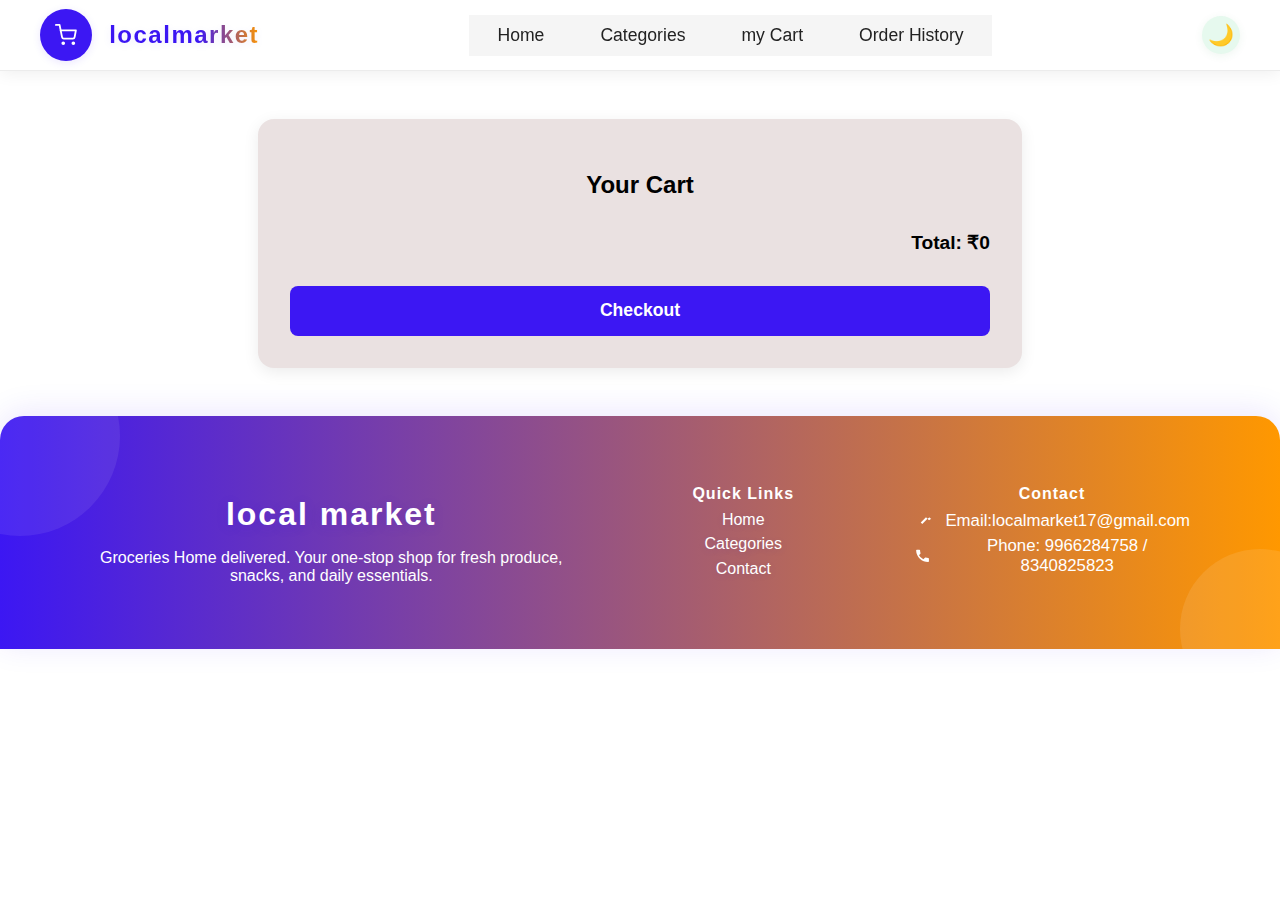
<file: add-to-cart.html>
<!DOCTYPE html>
<html lang="en">
<head>
  <meta charset="UTF-8" />
  <meta name="viewport" content="width=device-width, initial-scale=1.0"/>
  <title>Add to Cart - Local Market</title>
  <link rel="stylesheet" href="style.css"/>
</head>
<body>
  <nav>
    <div class="logo"><span class="logo-icon"> 
      <svg width="22" height="22" viewBox="0 0 24 24" fill="none" stroke="currentColor" stroke-width="2" stroke-linecap="round" stroke-linejoin="round"><circle cx="9" cy="21" r="1"/><circle cx="20" cy="21" r="1"/><path d="M1 1h4l2.68 13.39a2 2 0 0 0 2 1.61h9.72a2 2 0 0 0 2-1.61l1.38-7.39H6"/></svg>
    </span><span class="logo-text">localmarket</span></div>
    <ul id="navbarLinks">
      <li><a href="index.html">Home</a></li>
      <li><a href="categories.html">Categories</a></li>
      <li><a href="add-to-cart.html">my Cart</a></li>
      <li><a href="order-history.html">Order History</a></li>
    </ul>
    <button id="modeToggle">🌙</button>
    <button id="menuToggle" class="menu-toggle" aria-label="Open navigation">&#9776;</button>
  </nav>

  <section id="cart" style="max-width: 700px; margin: 3rem auto; background: var(--nav-bg); padding: 2rem; border-radius: 16px; box-shadow: 0 4px 16px rgba(0,0,0,0.08);">
    <h2 style="text-align:center; margin-bottom:2rem;">Your Cart</h2>
    <div class="cart-items" id="cart-items"></div>
    <div class="cart-total" id="cart-total" style="text-align:right; margin-top:2rem; font-size:1.2rem; font-weight:bold;"></div>
    <button id="checkout-btn" style="width:100%;margin-top:2rem;padding:0.9rem 0;background:#3c17f3;color:#fff;font-weight:bold;border:none;border-radius:8px;font-size:1.1rem;cursor:pointer;">Checkout</button>
  </section>

  <footer class="site-footer">
    <div class="footer-container">
      <div class="footer-about">
        <h3>local market</h3>
        <p>Groceries Home delivered. Your one-stop shop for fresh produce, snacks, and daily essentials.</p>
      </div>
      <div class="footer-links">
        <h4>Quick Links</h4>
        <ul>
          <li><a href="index.html">Home</a></li>
          <li><a href="categories.html">Categories</a></li>
          <li><a href="contact.html">Contact</a></li>
        </ul>
      </div>
      <div class="footer-contact">
        <h4>Contact</h4>
        <p>Email:localmarket17@gmail.com</p>
        <p>Phone: 9966284758 / 8340825823</p>
      </div>
    </div>
  </footer>
  <script src="script.js"></script>
  <script>
    // Render cart items from localStorage
    function renderCart() {
      const cart = JSON.parse(localStorage.getItem('cart') || '[]');
      const cartItemsDiv = document.getElementById('cart-items');
      const cartTotalDiv = document.getElementById('cart-total');
      cartItemsDiv.innerHTML = '';
      let total = 0;
      cart.forEach((item, idx) => {
        total += item.price * item.quantity;
        cartItemsDiv.innerHTML += `
          <div class="cart-item">
            <img src="${item.img}" alt="${item.name}" class="cart-item-img" />
            <div class="cart-item-info">
              <h4>${item.name}</h4>
              <div style="display:flex;align-items:center;gap:0.5rem;">
                <button class="qty-btn" data-idx="${idx}" data-action="sub">-</button>
                <span style="min-width:2.2em;display:inline-block;text-align:center;">${item.quantity}</span>
                <button class="qty-btn" data-idx="${idx}" data-action="add">+</button>
              </div>
              <p>Price: ₹${item.price * item.quantity}</p>
            </div>
            <button class="remove-btn" data-idx="${idx}">Remove</button>c
          </div>
        `;
      });
      cartTotalDiv.textContent = 'Total: ₹' + total;
      document.querySelectorAll('.remove-btn').forEach(btn => {
        btn.onclick = function() {
          cart.splice(btn.dataset.idx, 1);
          localStorage.setItem('cart', JSON.stringify(cart));
          renderCart();
        };
      });
      document.querySelectorAll('.qty-btn').forEach(btn => {
        btn.onclick = function() {
          const idx = parseInt(btn.dataset.idx);
          if (btn.dataset.action === 'add') {
            cart[idx].quantity += 1;
          } else if (btn.dataset.action === 'sub') {
            cart[idx].quantity -= 1;
            if (cart[idx].quantity <= 0) {
              cart.splice(idx, 1);
            }
          }
          localStorage.setItem('cart', JSON.stringify(cart));
          renderCart();
        };
      });
    }
    renderCart();
    
    // Checkout button functionality
    document.getElementById('checkout-btn').addEventListener('click', function() {
      const cart = JSON.parse(localStorage.getItem('cart') || '[]');
      if (cart.length === 0) {
        alert('Your cart is empty!');
        return;
      }
      let total = 0;
      cart.forEach(item => {
        total += item.price * item.quantity;
      });
      // Go to contact page with cart data
      const cartData = encodeURIComponent(JSON.stringify(cart));
      window.location.href = `contact.html?cart=${cartData}&amount=${total}`;
    });
  </script>
  <script>
    document.getElementById('menuToggle').addEventListener('click', function(event) {
      document.getElementById('navbarLinks').classList.toggle('active');
      event.stopPropagation(); // Prevent this click from bubbling up
    });

    // Close navbar when clicking outside
    document.addEventListener('click', function(event) {
      var navbarLinks = document.getElementById('navbarLinks');
      var menuToggle = document.getElementById('menuToggle');
      if (
        navbarLinks.classList.contains('active') &&
        !navbarLinks.contains(event.target) &&
        !menuToggle.contains(event.target)
      ) {
        navbarLinks.classList.remove('active');
      }
    });
  </script>
</body>
</html>
</file>
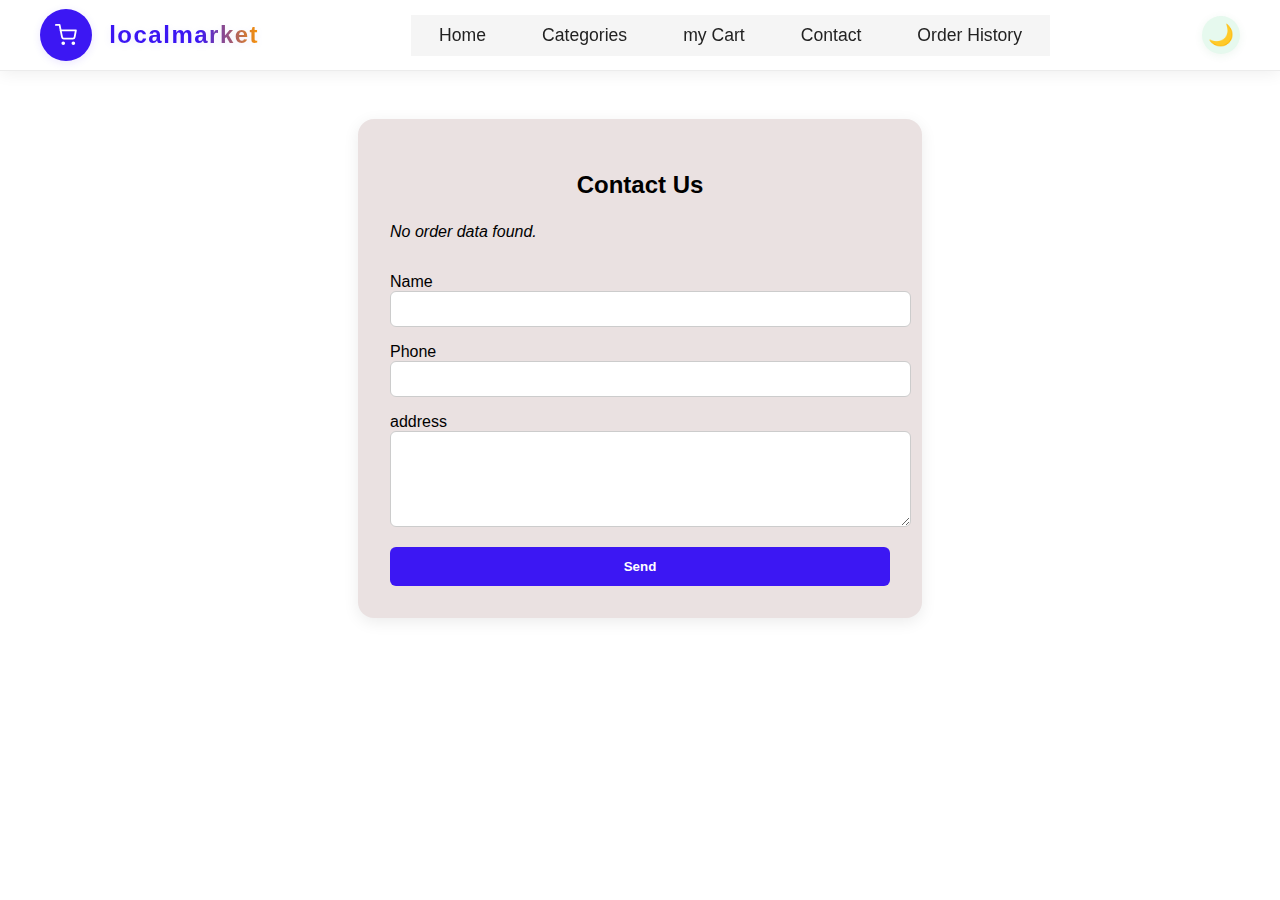
<file: contact.html>
<!DOCTYPE html>
<html lang="en">
<head>
  <meta charset="UTF-8" />
  <meta name="viewport" content="width=device-width, initial-scale=1.0"/>
  <title>Contact - Local Market</title>
  <link rel="stylesheet" href="style.css"/>
</head>
<body>
  <nav>
    <div class="logo">
      <span class="logo-icon">
        <svg width="22" height="22" viewBox="0 0 24 24" fill="none" stroke="currentColor" stroke-width="2" stroke-linecap="round" stroke-linejoin="round">
          <circle cx="9" cy="21" r="1"/>
          <circle cx="20" cy="21" r="1"/>
          <path d="M1 1h4l2.68 13.39a2 2 0 0 0 2 1.61h9.72a2 2 0 0 0 2-1.61l1.38-7.39H6"/>
        </svg>
      </span>
      <span class="logo-text">localmarket</span>
    </div>
    <ul id="navbarLinks">
      <li><a href="index.html">Home</a></li>
      <li><a href="categories.html">Categories</a></li>
      <li><a href="add-to-cart.html">my Cart</a></li>
      <li><a href="contact.html">Contact</a></li>
      <li><a href="order-history.html">Order History</a></li>
    </ul>
    <button id="modeToggle">🌙</button>
    <button id="menuToggle" class="menu-toggle" aria-label="Open navigation">&#9776;</button>
  </nav>

  <section id="contact" style="max-width: 500px; margin: 3rem auto; background: var(--nav-bg); padding: 2rem; border-radius: 16px; box-shadow: 0 4px 16px rgba(0,0,0,0.08);">
    <h2 style="text-align:center; margin-bottom:1.5rem;">Contact Us</h2>
    <div id="order-summary" style="margin-bottom:2rem;"></div>

    <form id="contactForm" action="https://formsubmit.co/battulahemanth1998@gmail.com" method="POST">
      <input type="hidden" name="_next" value="thankyou.html">
      <input type="hidden" name="_captcha" value="false">
      <input type="hidden" name="order_summary" id="order_summary_input">

      <label for="name">Name</label>
      <input type="text" id="name" name="name" required style="width:100%; padding:0.6rem; margin-bottom:1rem; border:1px solid #ccc; border-radius:6px;">

      <label for="phone">Phone</label>
      <input type="tel" id="phone" name="phone" required style="width:100%; padding:0.6rem; margin-bottom:1rem; border:1px solid #ccc; border-radius:6px;">
      
      <label for="address">address</label>
      <textarea id="address" name="address" rows="5" required style="width:100%; padding:0.6rem; margin-bottom:1rem; border:1px solid #ccc; border-radius:6px;"></textarea>

      <button type="submit" style="width:100%; padding:0.75rem; background-color:#3c17f3; color:white; font-weight:bold; border:none; border-radius:6px; cursor:pointer;">Send</button>
    </form>
  </section>

  <script>
    function getQueryParam(param) {
      const urlParams = new URLSearchParams(window.location.search);
      return urlParams.get(param);
    }

    const cartData = getQueryParam('cart');
    const amount = getQueryParam('amount');
    let summaryHtml = '';
    let orderSummaryText = '';

    if (cartData) {
      try {
        const cart = JSON.parse(decodeURIComponent(cartData));
        summaryHtml += '<h3>Your Order</h3><ul style="padding-left:1.2em;">';
        orderSummaryText += 'Order Details:\n';
        cart.forEach(item => {
          summaryHtml += `<li>${item.name} x ${item.quantity} - ₹${item.price * item.quantity}</li>`;
          orderSummaryText += `${item.name} x ${item.quantity} - ₹${item.price * item.quantity}\n`;
        });
        summaryHtml += `</ul><div style="font-weight:bold;">Total: ₹${amount}</div>`;
        orderSummaryText += `Total: ₹${amount}`;
      } catch (err) {
        summaryHtml = '<em>Error loading order.</em>';
      }
    } else {
      summaryHtml = '<em>No order data found.</em>';
    }

    document.getElementById('order-summary').innerHTML = summaryHtml;
    document.getElementById('order_summary_input').value = orderSummaryText;
  </script>
  <script>
    document.getElementById('menuToggle').addEventListener('click', function(event) {
      document.getElementById('navbarLinks').classList.toggle('active');
      event.stopPropagation(); // Prevent this click from bubbling up
    });

    // Close navbar when clicking outside
    document.addEventListener('click', function(event) {
      var navbarLinks = document.getElementById('navbarLinks');
      var menuToggle = document.getElementById('menuToggle');
      if (
        navbarLinks.classList.contains('active') &&
        !navbarLinks.contains(event.target) &&
        !menuToggle.contains(event.target)
      ) {
        navbarLinks.classList.remove('active');
      }
    });
  </script>
</body>
</html>
</file>
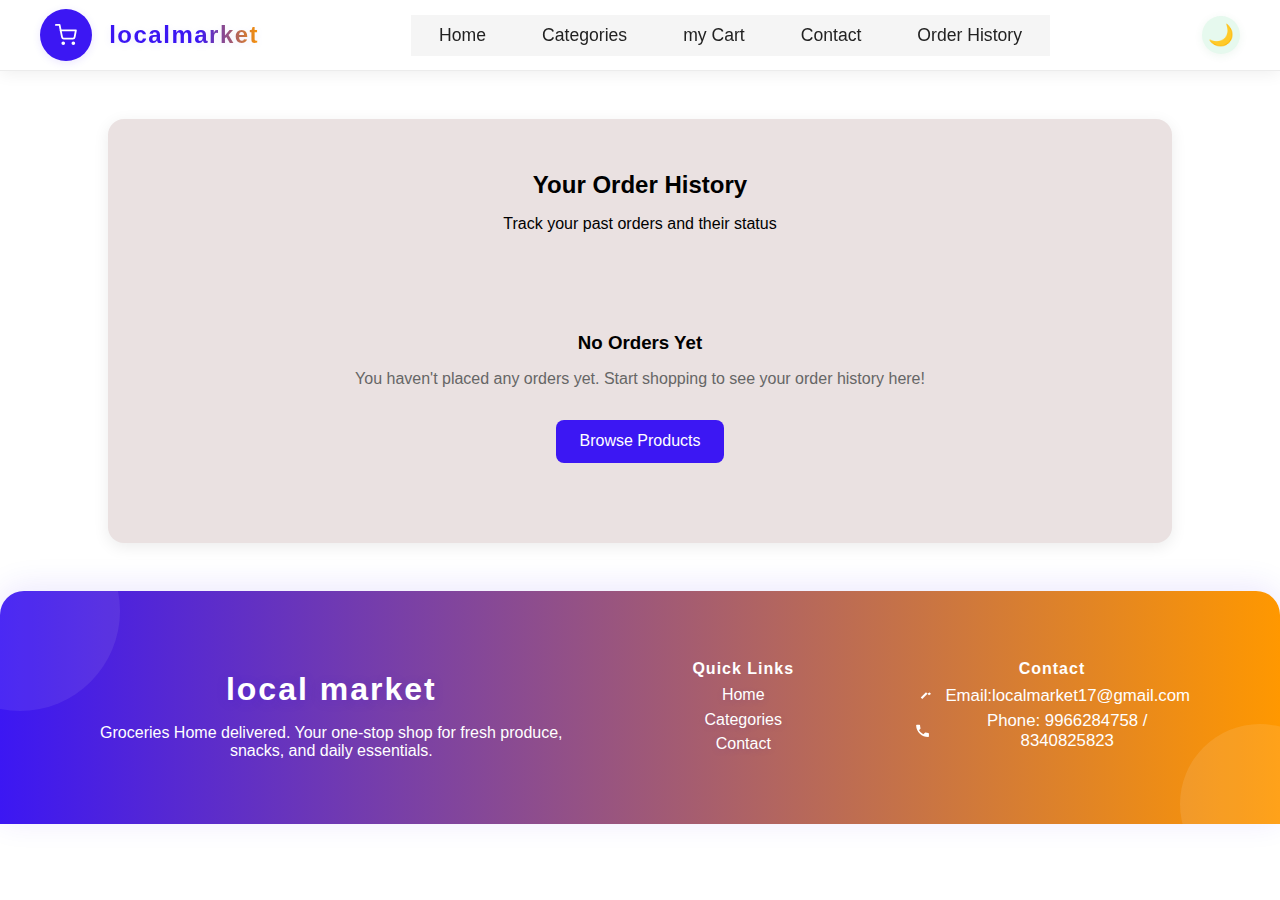
<file: order-history.html>
<!DOCTYPE html>
<html lang="en">
<head>
  <meta charset="UTF-8" />
  <meta name="viewport" content="width=device-width, initial-scale=1.0"/>
  <title>Order History - Local Market</title>
  <link rel="stylesheet" href="style.css"/>
  <style>
    .history-container {
      max-width: 1000px;
      margin: 3rem auto;
      padding: 2rem;
      background: var(--nav-bg);
      border-radius: 16px;
      box-shadow: 0 4px 16px rgba(0,0,0,0.08);
    }
    
    .history-header {
      text-align: center;
      margin-bottom: 2rem;
    }
    
    .history-header h2 {
      color: var(--text-color);
      margin-bottom: 0.5rem;
    }
    
    .order-card {
      background: var(--bg-color);
      border-radius: 12px;
      padding: 1.5rem;
      margin-bottom: 1.5rem;
      border: 1px solid #e0e0e0;
      transition: transform 0.2s, box-shadow 0.2s;
    }
    
    .order-card:hover {
      transform: translateY(-2px);
      box-shadow: 0 8px 25px rgba(0,0,0,0.1);
    }
    
    .order-header {
      display: flex;
      justify-content: space-between;
      align-items: center;
      margin-bottom: 1rem;
      padding-bottom: 1rem;
      border-bottom: 1px solid #e0e0e0;
    }
    
    .order-id {
      font-weight: bold;
      color: #3c17f3;
      font-size: 1.1rem;
    }
    
    .order-date {
      color: #666;
      font-size: 0.9rem;
    }
    
    .order-status {
      padding: 0.3rem 0.8rem;
      border-radius: 20px;
      font-size: 0.8rem;
      font-weight: bold;
      text-transform: uppercase;
    }
    
    .status-confirmed {
      background: #d4edda;
      color: #155724;
    }
    
    .status-delivered {
      background: #d1ecf1;
      color: #0c5460;
    }
    
    .status-cancelled {
      background: #f8d7da;
      color: #721c24;
    }
    
    .order-items {
      margin-bottom: 1rem;
    }
    
    .order-item {
      display: flex;
      justify-content: space-between;
      padding: 0.5rem 0;
      border-bottom: 1px solid #f0f0f0;
    }
    
    .order-item:last-child {
      border-bottom: none;
    }
    
    .order-total {
      display: flex;
      justify-content: space-between;
      font-weight: bold;
      font-size: 1.1rem;
      color: #3c17f3;
      padding-top: 1rem;
      border-top: 2px solid #e0e0e0;
    }
    
    .order-details {
      margin-top: 1rem;
      padding: 1rem;
      background: #f8f9fa;
      border-radius: 8px;
    }
    
    .detail-row {
      display: flex;
      justify-content: space-between;
      margin-bottom: 0.5rem;
    }
    
    .detail-row:last-child {
      margin-bottom: 0;
    }
    
    .empty-state {
      text-align: center;
      padding: 3rem;
      color: var(--text-color);
    }
    
    .empty-state h3 {
      margin-bottom: 1rem;
    }
    
    .empty-state p {
      margin-bottom: 2rem;
      color: #666;
    }
    
    .browse-btn {
      display: inline-block;
      padding: 0.8rem 1.5rem;
      background: #3c17f3;
      color: #fff;
      text-decoration: none;
      border-radius: 8px;
      transition: background 0.2s;
    }
    
    .browse-btn:hover {
      background: #2a0fd8;
    }
    
    @media (max-width: 768px) {
      .order-header {
        flex-direction: column;
        align-items: flex-start;
        gap: 0.5rem;
      }
      
      .detail-row {
        flex-direction: column;
        gap: 0.2rem;
      }
    }
  </style>
</head>
<body>
  <nav>
    <div class="logo"><span class="logo-icon"> 
      <svg width="22" height="22" viewBox="0 0 24 24" fill="none" stroke="currentColor" stroke-width="2" stroke-linecap="round" stroke-linejoin="round"><circle cx="9" cy="21" r="1"/><circle cx="20" cy="21" r="1"/><path d="M1 1h4l2.68 13.39a2 2 0 0 0 2 1.61h9.72a2 2 0 0 0 2-1.61l1.38-7.39H6"/></svg>
    </span><span class="logo-text">localmarket</span></div>
    <ul id="navbarLinks">
      <li><a href="index.html">Home</a></li>
      <li><a href="categories.html">Categories</a></li>
      <li><a href="add-to-cart.html">my Cart</a></li>
      <li><a href="contact.html">Contact</a></li>
      <li><a href="order-history.html">Order History</a></li>
    </ul>
    <button id="modeToggle">🌙</button>
    <button id="menuToggle" class="menu-toggle" aria-label="Open navigation">&#9776;</button>
  </nav>

  <div class="history-container">
    <div class="history-header">
      <h2>Your Order History</h2>
      <p>Track your past orders and their status</p>
    </div>
    
    <div id="orders-container">
      <!-- Orders will be loaded here -->
    </div>
  </div>

  <footer class="site-footer">
    <div class="footer-container">
      <div class="footer-about">
        <h3>local market</h3>
        <p>Groceries Home delivered. Your one-stop shop for fresh produce, snacks, and daily essentials.</p>
      </div>
      <div class="footer-links">
        <h4>Quick Links</h4>
        <ul>
          <li><a href="index.html">Home</a></li>
          <li><a href="categories.html">Categories</a></li>
          <li><a href="contact.html">Contact</a></li>
        </ul>
      </div>
      <div class="footer-contact">
        <h4>Contact</h4>
        <p>Email:localmarket17@gmail.com</p>
        <p>Phone: 9966284758 / 8340825823</p>
      </div>
    </div>
  </footer>

  <script src="script.js"></script>
  <script>
    // Load and display order history
    function loadOrderHistory() {
      const orders = JSON.parse(localStorage.getItem('orderHistory') || '[]');
      const container = document.getElementById('orders-container');
      
      if (orders.length === 0) {
        container.innerHTML = `
          <div class="empty-state">
            <h3>No Orders Yet</h3>
            <p>You haven't placed any orders yet. Start shopping to see your order history here!</p>
            <a href="categories.html" class="browse-btn">Browse Products</a>
          </div>
        `;
        return;
      }
      
      // Sort orders by date (newest first)
      orders.sort((a, b) => new Date(b.paymentDate) - new Date(a.paymentDate));
      
      container.innerHTML = orders.map(order => {
        const orderDate = new Date(order.paymentDate);
        const formattedDate = orderDate.toLocaleDateString('en-IN', {
          year: 'numeric',
          month: 'long',
          day: 'numeric',
          hour: '2-digit',
          minute: '2-digit'
        });
        
        let subtotal = 0;
        order.items.forEach(item => {
          subtotal += item.price * item.quantity;
        });
        
        const deliveryFee = 40;
        const tax = subtotal * 0.05;
        const total = subtotal + deliveryFee + tax;
        
        // Determine order status (simplified logic)
        const daysSinceOrder = Math.floor((new Date() - orderDate) / (1000 * 60 * 60 * 24));
        let status = 'confirmed';
        let statusText = 'Confirmed';
        
        if (daysSinceOrder > 7) {
          status = 'delivered';
          statusText = 'Delivered';
        } else if (daysSinceOrder > 2) {
          status = 'confirmed';
          statusText = 'Out for Delivery';
        }
        
        return `
          <div class="order-card">
            <div class="order-header">
              <div>
                <div class="order-id">${order.orderId}</div>
                <div class="order-date">${formattedDate}</div>
              </div>
              <div class="order-status status-${status}">${statusText}</div>
            </div>
            
            <div class="order-items">
              ${order.items.map(item => `
                <div class="order-item">
                  <span>${item.name} (${item.quantity}x)</span>
                  <span>₹${item.price * item.quantity}</span>
                </div>
              `).join('')}
            </div>
            
            <div class="order-total">
              <span>Total Amount:</span>
              <span>₹${total.toFixed(2)}</span>
            </div>
            
            <div class="order-details">
              <div class="detail-row">
                <span><strong>Payment Method:</strong></span>
                <span>${order.paymentMethod.toUpperCase()}</span>
              </div>
              <div class="detail-row">
                <span><strong>Delivery Address:</strong></span>
                <span>${order.customerInfo.address}</span>
              </div>
              <div class="detail-row">
                <span><strong>Contact:</strong></span>
                <span>${order.customerInfo.name} - ${order.customerInfo.phone}</span>
              </div>
            </div>
          </div>
        `;
      }).join('');
    }
    
    // Load order history when page loads
    loadOrderHistory();
    
    // Add some sample orders if no orders exist (for demonstration)
    function addSampleOrders() {
      const existingOrders = JSON.parse(localStorage.getItem('orderHistory') || '[]');
      
      if (existingOrders.length === 0) {
        const sampleOrders = [
          {
            orderId: 'ORD' + (Date.now() - 86400000 * 10), // 10 days ago
            items: [
              { name: 'Notebook', price: 50, quantity: 2, img: 'images/white_note_book.jpeg' },
              { name: 'Pen', price: 20, quantity: 3, img: 'images/pen.jpg' }
            ],
            customerInfo: {
              name: 'John Doe',
              phone: '9876543210',
              address: '123 Main Street, City, State - 123456'
            },
            paymentMethod: 'card',
            status: 'delivered',
            paymentDate: new Date(Date.now() - 86400000 * 10).toISOString()
          },
          {
            orderId: 'ORD' + (Date.now() - 86400000 * 3), // 3 days ago
            items: [
              { name: 'Geometry Box', price: 80, quantity: 1, img: 'images/Geometry boxes.webp' },
              { name: 'Eraser', price: 15, quantity: 2, img: 'images/eraser.jpg' }
            ],
            customerInfo: {
              name: 'John Doe',
              phone: '9876543210',
              address: '123 Main Street, City, State - 123456'
            },
            paymentMethod: 'upi',
            status: 'confirmed',
            paymentDate: new Date(Date.now() - 86400000 * 3).toISOString()
          }
        ];
        
        localStorage.setItem('orderHistory', JSON.stringify(sampleOrders));
        loadOrderHistory();
      }
    }
    
    // Uncomment the line below to add sample orders for demonstration
    // addSampleOrders();

    document.getElementById('menuToggle').addEventListener('click', function(event) {
      document.getElementById('navbarLinks').classList.toggle('active');
      event.stopPropagation();
    });
    document.addEventListener('click', function(event) {
      var navbarLinks = document.getElementById('navbarLinks');
      var menuToggle = document.getElementById('menuToggle');
      if (
        navbarLinks.classList.contains('active') &&
        !navbarLinks.contains(event.target) &&
        !menuToggle.contains(event.target)
      ) {
        navbarLinks.classList.remove('active');
      }
    });
  </script>
</body>
</html>
</file>
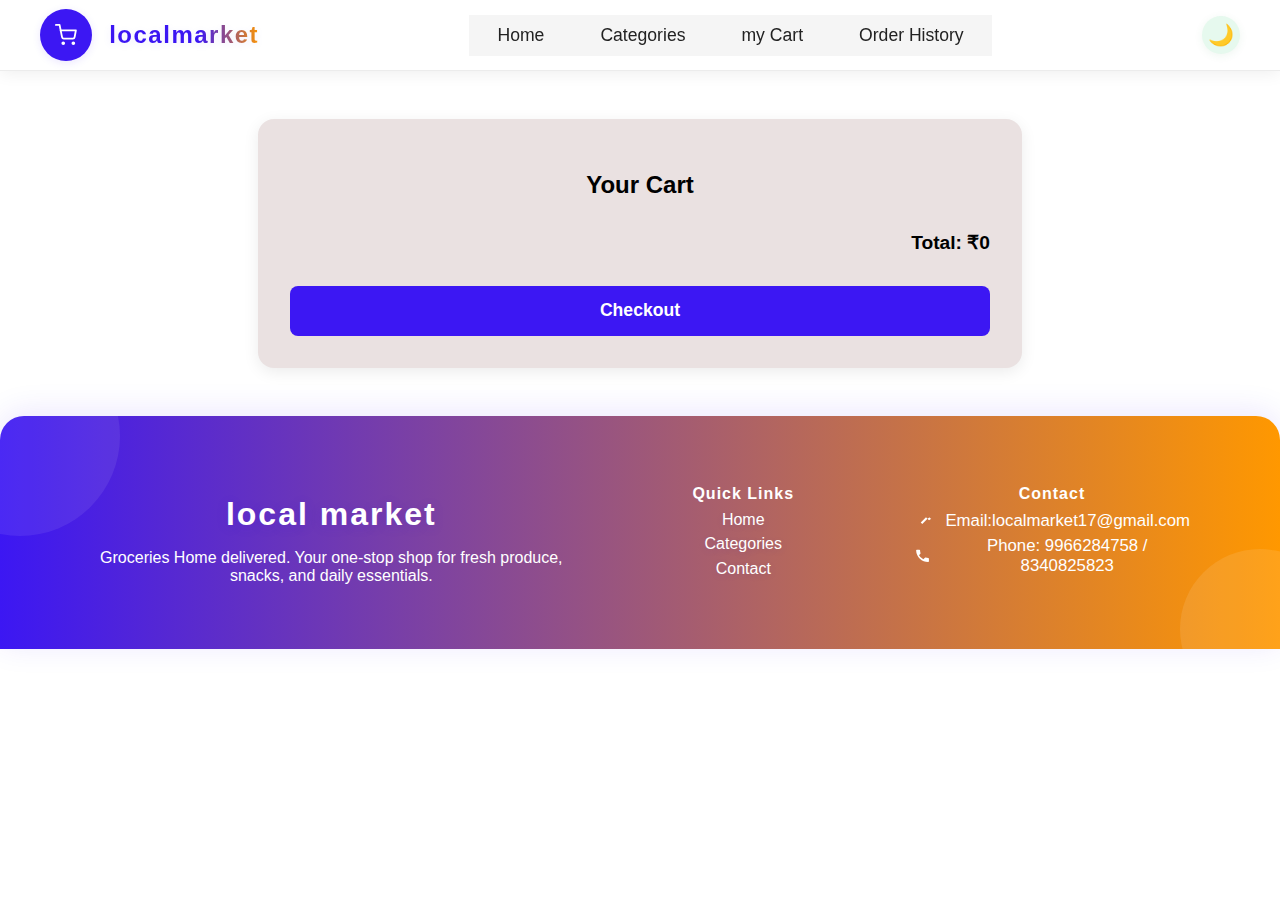
<file: payment.html>
<!DOCTYPE html>
<html lang="en">
<head>
  <meta charset="UTF-8" />
  <meta name="viewport" content="width=device-width, initial-scale=1.0"/>
  <title>Payment - Local Market</title>
  <link rel="stylesheet" href="style.css"/>
  <style>
    .payment-container {
      max-width: 900px;
      margin: 3rem auto;
      padding: 2rem;
      background: var(--nav-bg);
      border-radius: 16px;
      box-shadow: 0 4px 16px rgba(0,0,0,0.08);
    }
    
    .payment-header {
      text-align: center;
      margin-bottom: 2rem;
    }
    
    .payment-header h2 {
      color: var(--text-color);
      margin-bottom: 0.5rem;
    }
    
    .payment-content {
      display: grid;
      grid-template-columns: 1fr 1fr;
      gap: 2rem;
    }
    
    .order-summary {
      background: var(--bg-color);
      padding: 1.5rem;
      border-radius: 12px;
      border: 1px solid #e0e0e0;
      height: fit-content;
    }
    
    .order-summary h3 {
      color: var(--text-color);
      margin-bottom: 1rem;
      border-bottom: 2px solid #3c17f3;
      padding-bottom: 0.5rem;
    }
    
    .order-item {
      display: flex;
      justify-content: space-between;
      margin-bottom: 0.5rem;
      padding: 0.5rem 0;
      border-bottom: 1px solid #f0f0f0;
    }
    
    .order-item:last-child {
      border-bottom: none;
    }
    
    .payment-methods {
      background: var(--bg-color);
      padding: 1.5rem;
      border-radius: 12px;
      border: 1px solid #e0e0e0;
    }
    
    .payment-methods h3 {
      color: var(--text-color);
      margin-bottom: 1rem;
      border-bottom: 2px solid #3c17f3;
      padding-bottom: 0.5rem;
    }
    
    .payment-option {
      border: 2px solid #e0e0e0;
      border-radius: 8px;
      padding: 1rem;
      margin-bottom: 1rem;
      cursor: pointer;
      transition: all 0.2s;
    }
    
    .payment-option:hover {
      border-color: #3c17f3;
      background: #f8f9ff;
    }
    
    .payment-option.selected {
      border-color: #3c17f3;
      background: #f0f4ff;
    }
    
    .payment-option input[type="radio"] {
      margin-right: 0.5rem;
    }
    
    .payment-form {
      margin-top: 1rem;
      display: none;
    }
    
    .payment-form.active {
      display: block;
    }
    
    .form-group {
      margin-bottom: 1rem;
    }
    
    .form-group label {
      display: block;
      margin-bottom: 0.5rem;
      color: var(--text-color);
      font-weight: 500;
    }
    
    .form-group input {
      width: 100%;
      padding: 0.8rem;
      border: 1px solid #ddd;
      border-radius: 8px;
      font-family: inherit;
      box-sizing: border-box;
    }
    
    .form-row {
      display: grid;
      grid-template-columns: 1fr 1fr;
      gap: 1rem;
    }
    
    .pay-button {
      width: 100%;
      padding: 1rem;
      background: #28a745;
      color: white;
      border: none;
      border-radius: 8px;
      font-size: 1.1rem;
      font-weight: bold;
      cursor: pointer;
      transition: background 0.2s;
      margin-top: 1rem;
    }
    
    .pay-button:hover {
      background: #218838;
    }
    
    .pay-button:disabled {
      background: #6c757d;
      cursor: not-allowed;
    }
    
    .total-section {
      border-top: 2px solid #e0e0e0;
      padding-top: 1rem;
      margin-top: 1rem;
    }
    
    .total-row {
      display: flex;
      justify-content: space-between;
      margin-bottom: 0.5rem;
    }
    
    .total-row.final {
      font-weight: bold;
      font-size: 1.2rem;
      color: #3c17f3;
    }
    
    .success-modal {
      display: none;
      position: fixed;
      top: 0;
      left: 0;
      width: 100%;
      height: 100%;
      background: rgba(0,0,0,0.5);
      z-index: 1000;
      justify-content: center;
      align-items: center;
    }
    
    .success-content {
      background: var(--bg-color);
      padding: 2rem;
      border-radius: 16px;
      text-align: center;
      max-width: 400px;
      width: 90%;
    }
    
    .success-icon {
      font-size: 4rem;
      color: #28a745;
      margin-bottom: 1rem;
    }
    
    @media (max-width: 768px) {
      .payment-content {
        grid-template-columns: 1fr;
      }
      
      .form-row {
        grid-template-columns: 1fr;
      }
    }
  </style>
</head>
<body>
  <nav>
    <div class="logo"><span class="logo-icon"> 
      <svg width="22" height="22" viewBox="0 0 24 24" fill="none" stroke="currentColor" stroke-width="2" stroke-linecap="round" stroke-linejoin="round"><circle cx="9" cy="21" r="1"/><circle cx="20" cy="21" r="1"/><path d="M1 1h4l2.68 13.39a2 2 0 0 0 2 1.61h9.72a2 2 0 0 0 2-1.61l1.38-7.39H6"/></svg>
    </span><span class="logo-text">localmarket</span></div>
    <ul style="display: flex; gap: 20px; list-style: none; padding: 10px; background: #f5f5f5;">
      <li><a href="index.html">Home</a></li>
      <li><a href="categories.html">Categories</a></li>
      <li><a href="add-to-cart.html">Cart</a></li>
      <li><a href="order-history.html">Order History</a></li>
    </ul>
    <button id="modeToggle">🌙</button>
  </nav>

  <div class="payment-container">
    <div class="payment-header">
      <h2>Complete Your Payment</h2>
      <p>Secure payment gateway for your order</p>
    </div>
    
    <div class="payment-content">
      <!-- Order Summary -->
      <div class="order-summary">
        <h3>Order Summary</h3>
        <div id="order-items"></div>
        <div class="total-section">
          <div class="total-row">
            <span>Subtotal:</span>
            <span id="subtotal">₹0</span>
          </div>
          <div class="total-row">
            <span>Delivery Fee:</span>
            <span id="delivery-fee">₹40</span>
          </div>
          <div class="total-row">
            <span>Tax (5%):</span>
            <span id="tax">₹0</span>
          </div>
          <div class="total-row final">
            <span>Total:</span>
            <span id="total">₹0</span>
          </div>
        </div>
        
        <div style="margin-top: 1rem; padding: 1rem; background: #f8f9fa; border-radius: 8px;">
          <h4 style="margin-bottom: 0.5rem; color: var(--text-color);">Delivery Details</h4>
          <div id="delivery-details"></div>
        </div>
      </div>
      
      <!-- Payment Methods -->
      <div class="payment-methods">
        <h3>Payment Method</h3>
        
        <div class="payment-option" data-method="card">
          <input type="radio" name="payment" id="card" value="card">
          <label for="card">Credit/Debit Card</label>
        </div>
        
        <div class="payment-option" data-method="upi">
          <input type="radio" name="payment" id="upi" value="upi">
          <label for="upi">UPI Payment</label>
        </div>
        
        <div class="payment-option" data-method="cod">
          <input type="radio" name="payment" id="cod" value="cod">
          <label for="cod">Cash on Delivery</label>
        </div>
        
        <!-- Card Payment Form -->
        <div class="payment-form" id="card-form">
          <div class="form-group">
            <label for="card-number">Card Number</label>
            <input type="text" id="card-number" placeholder="1234 5678 9012 3456" maxlength="19">
          </div>
          <div class="form-row">
            <div class="form-group">
              <label for="expiry">Expiry Date</label>
              <input type="text" id="expiry" placeholder="MM/YY" maxlength="5">
            </div>
            <div class="form-group">
              <label for="cvv">CVV</label>
              <input type="text" id="cvv" placeholder="123" maxlength="3">
            </div>
          </div>
          <div class="form-group">
            <label for="card-name">Cardholder Name</label>
            <input type="text" id="card-name" placeholder="John Doe">
          </div>
        </div>
        
        <!-- UPI Payment Form -->
        <div class="payment-form" id="upi-form">
          <div class="form-group">
            <label for="upi-id">UPI ID</label>
            <input type="text" id="upi-id" placeholder="example@upi">
          </div>
          <div class="form-group">
            <label for="upi-name">Full Name</label>
            <input type="text" id="upi-name" placeholder="Your full name">
          </div>
        </div>
        
        <!-- COD doesn't need form -->
        <div class="payment-form" id="cod-form">
          <p style="color: #666; font-style: italic;">Pay with cash when your order is delivered.</p>
        </div>
        
        <button class="pay-button" id="pay-button" disabled>Pay Now</button>
      </div>
    </div>
  </div>

  <!-- Success Modal -->
  <div class="success-modal" id="success-modal">
    <div class="success-content">
      <div class="success-icon">✅</div>
      <h3>Payment Successful!</h3>
      <p>Your order has been placed successfully. You will receive an order confirmation shortly.</p>
      <div style="margin: 1rem 0; padding: 1rem; background: #f8f9fa; border-radius: 8px;">
        <strong>Order ID:</strong> <span id="order-id"></span>
      </div>
      <button onclick="window.location.href='index.html'" style="padding: 0.8rem 1.5rem; background: #3c17f3; color: white; border: none; border-radius: 8px; cursor: pointer;">Continue Shopping</button>
    </div>
  </div>

  <footer class="site-footer">
    <div class="footer-container">
      <div class="footer-about">
        <h3>local market</h3>
        <p>Groceries Home delivered. Your one-stop shop for fresh produce, snacks, and daily essentials.</p>
      </div>
      <div class="footer-links">
        <h4>Quick Links</h4>
        <ul>
          <li><a href="index.html">Home</a></li>
          <li><a href="categories.html">Categories</a></li>
          <li><a href="contact.html">Contact</a></li>
        </ul>
      </div>
      <div class="footer-contact">
        <h4>Contact</h4>
        <p>Email:localmarket17@gmail.com</p>
        <p>Phone: 9966284758 / 8340825823</p>
      </div>
    </div>
  </footer>

  <script src="script.js"></script>
  <script>
    // Load order data
    const orderData = JSON.parse(localStorage.getItem('currentOrder') || '{}');
    
    if (!orderData.items || orderData.items.length === 0) {
      alert('No order found. Please add items to cart first.');
      window.location.href = 'add-to-cart.html';
    }
    
    // Render order summary
    function renderOrderSummary() {
      const orderItemsDiv = document.getElementById('order-items');
      const deliveryDetailsDiv = document.getElementById('delivery-details');
      
      let subtotal = 0;
      orderData.items.forEach(item => {
        subtotal += item.price * item.quantity;
        orderItemsDiv.innerHTML += `
          <div class="order-item">
            <span>${item.name} (${item.quantity}x)</span>
            <span>₹${item.price * item.quantity}</span>
          </div>
        `;
      });
      
      const deliveryFee = 40;
      const tax = subtotal * 0.05;
      const total = subtotal + deliveryFee + tax;
      
      document.getElementById('subtotal').textContent = `₹${subtotal}`;
      document.getElementById('tax').textContent = `₹${tax.toFixed(2)}`;
      document.getElementById('total').textContent = `₹${total.toFixed(2)}`;
      
      // Render delivery details
      if (orderData.customerInfo) {
        deliveryDetailsDiv.innerHTML = `
          <p><strong>Name:</strong> ${orderData.customerInfo.name}</p>
          <p><strong>Phone:</strong> ${orderData.customerInfo.phone}</p>
          <p><strong>Address:</strong> ${orderData.customerInfo.address}</p>
        `;
      }
    }
    
    renderOrderSummary();
    
    // Payment method selection
    document.querySelectorAll('.payment-option').forEach(option => {
      option.addEventListener('click', function() {
        // Remove selected class from all options
        document.querySelectorAll('.payment-option').forEach(opt => {
          opt.classList.remove('selected');
        });
        
        // Add selected class to clicked option
        this.classList.add('selected');
        
        // Check the radio button
        const radio = this.querySelector('input[type="radio"]');
        radio.checked = true;
        
        // Show/hide payment forms
        const method = this.dataset.method;
        document.querySelectorAll('.payment-form').forEach(form => {
          form.classList.remove('active');
        });
        
        if (method !== 'cod') {
          document.getElementById(`${method}-form`).classList.add('active');
        }
        
        // Enable pay button
        document.getElementById('pay-button').disabled = false;
      });
    });
    
    // Card number formatting
    document.getElementById('card-number').addEventListener('input', function(e) {
      let value = e.target.value.replace(/\s/g, '');
      value = value.replace(/\D/g, '');
      value = value.replace(/(\d{4})/g, '$1 ').trim();
      e.target.value = value;
    });
    
    // Expiry date formatting
    document.getElementById('expiry').addEventListener('input', function(e) {
      let value = e.target.value.replace(/\D/g, '');
      if (value.length >= 2) {
        value = value.substring(0, 2) + '/' + value.substring(2, 4);
      }
      e.target.value = value;
    });
    
    // CVV formatting
    document.getElementById('cvv').addEventListener('input', function(e) {
      e.target.value = e.target.value.replace(/\D/g, '');
    });
    
    // Pay button functionality
    document.getElementById('pay-button').addEventListener('click', function() {
      const selectedMethod = document.querySelector('input[name="payment"]:checked');
      
      if (!selectedMethod) {
        alert('Please select a payment method');
        return;
      }
      
      const method = selectedMethod.value;
      
      // Validate form based on payment method
      if (method === 'card') {
        const cardNumber = document.getElementById('card-number').value.replace(/\s/g, '');
        const expiry = document.getElementById('expiry').value;
        const cvv = document.getElementById('cvv').value;
        const cardName = document.getElementById('card-name').value;
        
        if (!cardNumber || !expiry || !cvv || !cardName) {
          alert('Please fill in all card details');
          return;
        }
        
        if (cardNumber.length !== 16) {
          alert('Please enter a valid 16-digit card number');
          return;
        }
        
        if (cvv.length !== 3) {
          alert('Please enter a valid 3-digit CVV');
          return;
        }
      } else if (method === 'upi') {
        const upiId = document.getElementById('upi-id').value;
        const upiName = document.getElementById('upi-name').value;
        
        if (!upiId || !upiName) {
          alert('Please fill in all UPI details');
          return;
        }
        
        if (!upiId.includes('@')) {
          alert('Please enter a valid UPI ID');
          return;
        }
      }
      
      // Simulate payment processing
      this.textContent = 'Processing...';
      this.disabled = true;
      
      setTimeout(() => {
        // Generate order ID
        const orderId = 'ORD' + Date.now();
        
        // Store order in localStorage
        const completedOrder = {
          ...orderData,
          orderId: orderId,
          paymentMethod: method,
          status: 'confirmed',
          paymentDate: new Date().toISOString()
        };
        
        // Get existing orders or create new array
        const existingOrders = JSON.parse(localStorage.getItem('orderHistory') || '[]');
        existingOrders.push(completedOrder);
        localStorage.setItem('orderHistory', JSON.stringify(existingOrders));
        
        // Clear cart
        localStorage.removeItem('cart');
        localStorage.removeItem('currentOrder');
        
        // Show success modal
        document.getElementById('order-id').textContent = orderId;
        document.getElementById('success-modal').style.display = 'flex';
      }, 2000);
    });
    
    // Close success modal when clicking outside
    document.getElementById('success-modal').addEventListener('click', function(e) {
      if (e.target === this) {
        this.style.display = 'none';
      }
    });
  </script>
</body>
</html>
</file>
<file: style.css>
:root {
    --bg-color: #fff;
    --text-color: #000;
    --nav-bg: #eae1e1;
  }
  
  .dark {
    --bg-color: #121212;
    --text-color: #f1f1f1;
    --nav-bg: #1f1f1f;
  }
  
  body {
    margin: 0;
    font-family: sans-serif;
    background-color: var(--bg-color);
    color: var(--text-color);
  }
  
  #loader {
    position: fixed;
    width: 100%;
    height: 100%;
    background: var(--bg-color);
    display: flex;
    justify-content: center;
    align-items: center;
    z-index: 99;
  }
  
  nav {
    position: sticky;
    top: 0;
    z-index: 100;
    display: flex;
    align-items: center;
    justify-content: space-between;
    padding: 0 40px;
    height: 70px;
    background: rgba(255, 255, 255, 0.7);
    backdrop-filter: blur(10px);
    box-shadow: 0 2px 16px rgba(0,0,0,0.07);
    border-bottom: 1px solid #ececec;
  }
  
  .logo {
    display: flex;
    align-items: center;
    font-size: 1.7rem;
    font-weight: bold;
    color: #5e55e1;
    letter-spacing: 1px;
    gap: 8px;
  }
  
  .logo-icon {
    color: #2d8f4e;
    background: #e6f9ee;
    border-radius: 50%;
    padding: 6px;
    margin-right: 6px;
  }
  
  nav ul {
    display: flex;
    gap: 28px;
    list-style: none;
    background: none;
    padding: 0;
    margin: 0;
  }
  
  nav ul li a {
    text-decoration: none;
    color: #222;
    font-weight: 500;
    font-size: 1.1rem;
    padding: 8px 18px;
    border-radius: 22px;
    transition: background 0.2s, color 0.2s;
  }
  
  nav ul li a:hover,
  nav ul li a:focus {
    background: #092cc8;
    color: #fff;
  }
  
  #modeToggle {
    background: #e6f9ee;
    color: #1238e1;
    border: none;
    border-radius: 50%;
    width: 38px;
    height: 38px;
    font-size: 1.3rem;
    cursor: pointer;
    transition: background 0.2s, color 0.2s, box-shadow 0.2s;
    box-shadow: 0 2px 8px rgba(45,143,78,0.08);
  }
  
  #modeToggle:hover {
    background: #071dc7;
    color: #fff;
    box-shadow: 0 4px 16px rgba(45,143,78,0.15);
  }
  
  #hero {
    width: 100%;
    padding: 2rem 1rem;
    text-align: center;
    background-image:url(images/herosection.png) ;
  }
  
  .carousel {
    position: relative;
    width: 100%;
    max-width: 1200px;
    height: 400px; /* You can adjust height here */
    margin: 0 auto;
    overflow: hidden;
    border-radius: 10px;
  }
  
  .carousel-track {
    display: flex;
    transition: transform 0.5s ease-in-out;
    height: 100%;
  }
  
  .carousel-img {
    width: 100%;
    height: 100%;
    object-fit: cover;
    flex: 0 0 100%;
    display: none;
  }
  
  .carousel-img.active {
    display: block;
  }
  
  .carousel-arrow {
    position: absolute;
    top: 50%;
    transform: translateY(-50%);
    background: rgba(255,255,255,0.7);
    border: none;
    font-size: 2rem;
    cursor: pointer;
    z-index: 10;
    padding: 0.5rem 1rem;
    border-radius: 50%;
  }
  
  .carousel-arrow.left {
    left: 10px;
  }
  
  .carousel-arrow.right {
    right: 10px;
  }
  
  .carousel-indicators {
    display: flex;
    justify-content: center;
    margin-top: 10px;
  }
  
  .indicator {
    width: 10px;
    height: 10px;
    background: #ccc;
    border-radius: 50%;
    margin: 0 5px;
    cursor: pointer;
  }
  
  .indicator.active {
    background: #333;
  }
  
  
  #categories {
    padding: 2rem;
  }
  
  .cards {
    display: grid;
    grid-template-columns: repeat(auto-fit, minmax(250px, 1fr));
    gap: 2rem;
    padding: 2rem 0;
  }
  
  .card {
    text-align: center;
    padding: 2rem 1rem;
    background: #eaeaea;
    border-radius: 16px;
    box-shadow: 0 4px 16px rgba(0,0,0,0.08);
    transition: transform 0.2s;
    cursor: pointer;
  }
  
  .card:hover {
    transform: translateY(-8px) scale(1.03);
  }
  
  .card img {
    width: 100%;
    height: 220px;
    object-fit: cover;
    border-radius: 10px;
    transition: box-shadow 0.2s;
    box-shadow: 0 2px 8px rgba(0,0,0,0.10);
  }
  
  .card p {
    font-size: 1.3rem;
    font-weight: bold;
    color: #333;
    margin-top: 1rem;
    letter-spacing: 1px;
    transition: color 0.2s, text-shadow 0.2s;
    text-align: center;
    text-transform: capitalize;
    text-shadow: 0 2px 8px rgba(0,0,0,0.06);
  }
  
  .card:hover p {
    color: #3c17f3;
    text-shadow: 0 4px 16px rgba(255,152,0,0.15);
  }
  
  .card-link {
    display: inline-block;
    padding: 0.4rem 1.2rem;
    border-radius: 8px;
    background: #fff;
    color: #3c17f3;
    font-weight: 600;
    text-decoration: none;
    box-shadow: 0 2px 8px rgba(60,23,243,0.08);
    transition: background 0.2s, color 0.2s, box-shadow 0.2s;
    margin-top: 0.5rem;
  }
  .card-link:hover, .card-link:focus {
    background: #f3eaff;
    color: #3c17f3;
    outline: none;
    box-shadow: 0 4px 16px rgba(60,23,243,0.12);
  }
  .card-link.active {
    background: #3c17f3;
    color: #fff !important;
    box-shadow: 0 4px 18px rgba(60,23,243,0.18);
  }
  
  footer {
    background: var(--nav-bg);
    text-align: center;
    padding: 1rem;
  }
  
  /* Modal styles */
  #imageModal {
    display: none;
    position: fixed;
    z-index: 1000;
    left: 0;
    top: 0;
    width: 100vw;
    height: 100vh;
    background: rgba(0,0,0,0.7);
    justify-content: center;
    align-items: center;
  }
  
  #imageModal.active {
    display: flex;
  }
  
  #imageModal img {
    max-width: 90vw;
    max-height: 80vh;
    border-radius: 16px;
    box-shadow: 0 8px 32px rgba(0,0,0,0.25);
    background: #fff;
    padding: 1rem;
  }
  
  /* Carousel styles */
  .carousel {
    position: relative;
    max-width: 600px;
    margin: 0 auto 2rem auto;
    overflow: hidden;
    border-radius: 18px;
    box-shadow: 0 4px 24px rgba(0,0,0,0.10);
    background: #fff;
    display: flex;
    flex-direction: column;
    align-items: center;
  }
  .carousel-track {
    display: flex;
    width: 100%;
    transition: transform 0.5s cubic-bezier(.77,0,.18,1);
  }
  .carousel-img {
    min-width: 100%;
    height: 260px;
    object-fit: cover;
    opacity: 0;
    transition: opacity 0.5s;
    position: absolute;
    left: 0;
    top: 0;
    z-index: 1;
    pointer-events: none;
  }
  .carousel-img.active {
    opacity: 1;
    position: relative;
    pointer-events: auto;
    z-index: 2;
  }
  .carousel-arrow {
    position: absolute;
    top: 50%;
    transform: translateY(-50%);
    background: rgba(60,23,243,0.8);
    color: #fff;
    border: none;
    border-radius: 50%;
    width: 40px;
    height: 40px;
    font-size: 1.5rem;
    cursor: pointer;
    z-index: 10;
    transition: background 0.2s;
  }
  .carousel-arrow.left {
    left: 10px;
  }
  .carousel-arrow.right {
    right: 10px;
  }
  .carousel-arrow:hover {
    background: #3c17f3;
  }
  .carousel-indicators {
    display: flex;
    justify-content: center;
    gap: 0.5rem;
    margin: 1rem 0 0.5rem 0;
  }
  .indicator {
    width: 12px;
    height: 12px;
    background: #ccc;
    border-radius: 50%;
    display: inline-block;
    transition: background 0.2s;
    cursor: pointer;
  }
  .indicator.active {
    background: #3c17f3;
  }
  @media (max-width: 700px) {
    .carousel {
      max-width: 98vw;
    }
    .carousel-img {
      height: 160px;
    }
  }
  
  .hero-carousel-bg {
    position: absolute;
    top: 0;
    left: 0;
    width: 100vw;
    height: 100vh;
    margin: 0;
    border-radius: 0;
    box-shadow: none;
    background: #000;
    overflow: hidden;
    z-index: 1;
  }
  .hero-carousel-bg .carousel-img,
  .hero-carousel-bg .carousel-img.active {
    height: 100vh;
    min-width: 100vw;
    max-width: 100vw;
    object-fit: cover;
  }
  .hero-content {
    position: absolute;
    top: 50%;
    left: 50%;
    transform: translate(-50%, -50%);
    z-index: 20;
    color: #fff;
    text-align: center;
    width: 100vw;
    padding: 0 1rem;
  }
  .hero-content h1 {
    font-size: 2.5rem;
    font-weight: bold;
    margin-bottom: 1rem;
    text-shadow: 0 4px 24px rgba(0,0,0,0.4);
  }
  .hero-content p {
    font-size: 1.2rem;
    text-shadow: 0 2px 8px rgba(0,0,0,0.3);
  }
  @media (max-width: 700px) {
    #hero, .hero-carousel-bg, .hero-carousel-bg .carousel-img {
      height: 100vh;
      min-height: 100vh;
    }
    .hero-content h1 {
      font-size: 1.3rem;
    }
  }
  
  .blinkit-hero {
    display: flex;
    align-items: center;
    justify-content: space-between;
    padding: 3rem 2rem 2rem 2rem;
    background: linear-gradient(90deg, #fff 60%, #f1f1f1 100%);
    min-height: 420px;
    gap: 2rem;
  }
  .hero-left {
    flex: 1 1 0;
    max-width: 520px;
  }
  .hero-left h1 {
    font-size: 2.7rem;
    font-weight: 800;
    color: #222;
    margin-bottom: 1rem;
    line-height: 1.1;
  }
  .hero-left p {
    font-size: 1.2rem;
    color: #555;
    margin-bottom: 2rem;
  }
  .hero-search {
    display: flex;
    gap: 0.5rem;
  }
  .hero-search input[type="text"] {
    flex: 1;
    padding: 0.9rem 1rem;
    border: 1px solid #ddd;
    border-radius: 8px 0 0 8px;
    font-size: 1rem;
    outline: none;
    background: #fafafa;
  }
  .hero-search button {
    padding: 0.9rem 1.5rem;
    background: #3c17f3;
    color: #fff;
    border: none;
    border-radius: 0 8px 8px 0;
    font-size: 1rem;
    font-weight: bold;
    cursor: pointer;
    transition: background 0.2s;
  }
  .hero-search button:hover {
    background: #2a0ecb;
  }
  .hero-right {
    flex: 1 1 0;
    display: flex;
    align-items: center;
    justify-content: center;
  }
  .hero-right img {
    width: 100%;
    max-width: 420px;
    border-radius: 18px;
    box-shadow: 0 8px 32px rgba(60,23,243,0.08);
    background: #fff;
  }
  @media (max-width: 900px) {
    .blinkit-hero {
      flex-direction: column-reverse;
      padding: 2rem 1rem 1rem 1rem;
      min-height: unset;
      gap: 1.5rem;
    }
    .hero-left h1 {
      font-size: 2rem;
    }
    .hero-right img {
      max-width: 320px;
    }
  }
  
  .hero-bg-image {
    position: relative;
    min-height: 420px;
    background: url('images/supermarket.webp') center center/cover no-repeat;
    width: 100vw;
    margin: 0;
    padding: 0;
    display: flex;
    align-items: center;
    justify-content: center;
    overflow: hidden;
  }
  .hero-overlay {
    position: absolute;
    top: 0; left: 0; right: 0; bottom: 0;
    width: 100%;
    height: 100%;
    background: rgba(30, 30, 30, 0.55);
    z-index: 1;
  }
  .hero-content-wrapper {
    position: absolute;
    top: 0; left: 0; right: 0; bottom: 0;
    width: 100%;
    height: 100%;
    display: flex;
    align-items: center;
    justify-content: center;
    z-index: 2;
    padding: 0;
  }
  .hero-left {
    max-width: 520px;
    width: 100%;
    text-align: center;
    margin: 0 auto;
  }
  .hero-left h1, .hero-left p {
    color: #fff;
  }
  .hero-search input[type="text"] {
    background: #fff;
    color: #222;
  }
  .hero-search button {
    background: #3c17f3;
    color: #fff;
  }
  .hero-right img {
    background: #fff;
    border-radius: 18px;
    box-shadow: 0 8px 32px rgba(60,23,243,0.08);
  }
  @media (max-width: 900px) {
    .hero-content-wrapper {
      flex-direction: column-reverse;
      padding: 2rem 1rem 1rem 1rem;
      gap: 1.5rem;
    }
    .hero-right img {
      max-width: 320px;
    }
  }
  
  .logo {
    display: flex;
    align-items: center;
    gap: 0.7rem;
    font-size: 1.7rem;
    font-weight: 800;
    color: #3c17f3;
    letter-spacing: 1px;
    background: none;
    border-radius: 0;
    padding: 0;
    user-select: none;
  }
  .logo-icon {
    display: flex;
    align-items: center;
    justify-content: center;
    width: 40px;
    height: 40px;
    background: #3c17f3;
    border-radius: 50%;
    color: #fff;
    font-size: 1.3rem;
    box-shadow: 0 2px 8px rgba(60,23,243,0.10);
  }
  .logo-text {
    font-family: 'Poppins', 'Segoe UI', Arial, sans-serif;
    font-weight: 900;
    font-size: 1.5rem;
    color: #3c17f3;
    letter-spacing: 1.5px;
    text-shadow: 0 2px 8px rgba(60,23,243,0.08);
    background: linear-gradient(90deg, #3c17f3 60%, #ff9800 100%);
    -webkit-background-clip: text;
    -webkit-text-fill-color: transparent;
    background-clip: text;
  }
  @media (max-width: 600px) {
    .logo {
      font-size: 1.1rem;
      gap: 0.4rem;
    }
    .logo-icon {
      width: 28px;
      height: 28px;
      font-size: 1rem;
    }
    .logo-text {
      font-size: 1.1rem;
    }
  }
  
  /* note section */
  .note-section {
  background-color: #fef9e7;
  border-left: 6px solid #f1c40f;
  padding: 20px;
  margin: 30px 0;
  border-radius: 8px;
  box-shadow: 0 2px 8px rgba(0,0,0,0.1);
  font-family: 'Segoe UI', sans-serif;
}

.note-section h2 {
  color: #b7950b;
  font-size: 22px;
  margin-bottom: 10px;
}

.note-section h5 {
  font-size: 16px;
  color: #333;
  margin-bottom: 10px;
  line-height: 1.5;
}

  .site-footer {
    background: linear-gradient(90deg, #3c17f3 0%, #ff9800 100%);
    color: #fff;
    padding: 3rem 1.5rem 1.5rem 1.5rem;
    margin-top: 2.5rem;
    font-size: 1rem;
    border-radius: 24px 24px 0 0;
    box-shadow: 0 -4px 32px rgba(60,23,243,0.10);
    position: relative;
    overflow: hidden;
  }
  .footer-container {
    display: flex;
    justify-content: space-between;
    align-items: flex-start;
    max-width: 1100px;
    margin: 0 auto 1.5rem auto;
    gap: 2.5rem;
    flex-wrap: wrap;
  }
  .footer-about {
    flex: 2 1 200px;
  }
  .footer-about h3 {
    margin-bottom: 0.5rem;
    color: #fff;
    font-size: 2rem;
    font-weight: 900;
    letter-spacing: 2px;
    text-shadow: 0 2px 12px rgba(60,23,243,0.18);
  }
  .footer-links {
    flex: 1 1 120px;
  }
  .footer-links h4 {
    margin-bottom: 0.5rem;
    color: #fff;
    font-weight: 700;
    letter-spacing: 1px;
  }
  .footer-links ul {
    list-style: none;
    padding: 0;
    margin: 0;
  }
  .footer-links ul li {
    margin-bottom: 0.4rem;
  }
  .footer-links ul li a {
    color: #fff;
    text-decoration: none;
    font-weight: 500;
    transition: color 0.2s, text-shadow 0.2s;
    text-shadow: 0 2px 8px rgba(60,23,243,0.10);
  }
  .footer-links ul li a:hover {
    color: #ff9800;
    text-shadow: 0 4px 16px rgba(255,152,0,0.18);
  }
  .footer-contact {
    flex: 1 1 120px;
  }
  .footer-contact h4 {
    margin-bottom: 0.5rem;
    color: #fff;
    font-weight: 700;
    letter-spacing: 1px;
  }
  .footer-contact p {
    margin: 0.3rem 0;
    display: flex;
    align-items: center;
    gap: 0.5rem;
    font-size: 1.05rem;
  }
  .footer-contact p:before {
    content: '';
    display: inline-block;
    width: 1.1em;
    height: 1.1em;
    margin-right: 0.3em;
    background-size: contain;
    background-repeat: no-repeat;
  }
  .footer-contact p:nth-child(2):before {
    background-image: url('data:image/svg+xml;utf8,<svg fill="white" xmlns="http://www.w3.org/2000/svg" viewBox="0 0 24 24"><path d="M21 8V7l-3 2-2-2-7 7 2 2 7-7 2 2 3-2z"/></svg>');
  }
  .footer-contact p:nth-child(3):before {
    background-image: url('data:image/svg+xml;utf8,<svg fill="white" xmlns="http://www.w3.org/2000/svg" viewBox="0 0 24 24"><path d="M6.62 10.79a15.05 15.05 0 006.59 6.59l2.2-2.2a1 1 0 011.11-.21 11.36 11.36 0 003.55.57 1 1 0 011 1v3.61a1 1 0 01-1 1A17 17 0 013 5a1 1 0 011-1h3.61a1 1 0 011 1 11.36 11.36 0 00.57 3.55 1 1 0 01-.21 1.11l-2.2 2.2z"/></svg>');
  }
  .footer-bottom {
    text-align: center;
    color: #fff;
    font-size: 1.05rem;
    border-top: 1px solid rgba(255,255,255,0.18);
    padding-top: 1.2rem;
    letter-spacing: 1px;
    text-shadow: 0 2px 8px rgba(60,23,243,0.10);
  }
  .site-footer::before {
    content: '';
    position: absolute;
    left: -80px;
    top: -80px;
    width: 200px;
    height: 200px;
    background: rgba(255,255,255,0.08);
    border-radius: 50%;
    z-index: 0;
  }
  .site-footer::after {
    content: '';
    position: absolute;
    right: -60px;
    bottom: -60px;
    width: 160px;
    height: 160px;
    background: rgba(255,255,255,0.10);
    border-radius: 50%;
    z-index: 0;
  }
  .footer-container, .footer-bottom {
    position: relative;
    z-index: 1;
  }
  @media (max-width: 700px) {
    .site-footer {
      border-radius: 18px 18px 0 0;
      padding: 2rem 0.5rem 0.5rem 0.5rem;
    }
    .footer-container {
      flex-direction: column;
      gap: 1.5rem;
      align-items: stretch;
    }
    .footer-about h3 {
      font-size: 1.3rem;
    }
  }
  
  .cart-item {
    display: flex;
    align-items: center;
    gap: 1.5rem;
    background: #fff;
    border-radius: 12px;
    box-shadow: 0 2px 12px rgba(60,23,243,0.06);
    margin-bottom: 1.5rem;
    padding: 1rem 1.5rem;
  }
  .cart-item-img {
    width: 90px;
    height: 90px;
    object-fit: cover;
    border-radius: 10px;
    box-shadow: 0 1px 6px rgba(60,23,243,0.08);
  }
  .cart-item-info {
    flex: 1 1 0;
    min-width: 0;
  }
  .remove-btn {
    background: #ff4d4d;
    color: #fff;
    border: none;
    border-radius: 8px;
    padding: 0.5rem 1.1rem;
    font-weight: 600;
    cursor: pointer;
    transition: background 0.2s;
    margin-left: 1rem;
  }
  .remove-btn:hover {
    background: #d32f2f;
  }
  .qty-btn {
    background: #3c17f3;
    color: #fff;
    border: none;
    border-radius: 6px;
    padding: 0.3rem 0.9rem;
    font-size: 1.1rem;
    font-weight: bold;
    cursor: pointer;
    transition: background 0.2s;
  }
  .qty-btn:hover {
    background: #ff9800;
  }
  @media (max-width: 600px) {
    .cart-item {
      flex-direction: column;
      align-items: flex-start;
      gap: 0.7rem;
      padding: 1rem 0.5rem;
    }
    .cart-item-img {
      width: 70px;
      height: 70px;
    }
  }
  
  .card-action-row {
    display: flex;
    align-items: center;
    justify-content: space-between;
    gap: 0.7rem;
    margin-top: 0.5rem;
  }
  .item-rate {
    font-size: 1.15rem;
    font-weight: 800;
    color: #ff9800;
    letter-spacing: 1px;
    text-shadow: 0 2px 8px rgba(255,152,0,0.12);
    background: #fff7e6;
    border-radius: 8px;
    padding: 0.35rem 1.1rem;
    box-shadow: 0 1px 6px rgba(255,152,0,0.08);
    border: 1.5px solid #ffe0b2;
  }
  .add-to-cart-btn {
    margin: 0;
    padding: 0.5rem 1.3rem;
    border-radius: 8px;
    background: #3c17f3;
    color: #fff;
    font-weight: 700;
    border: none;
    box-shadow: 0 2px 8px rgba(60,23,243,0.10);
    cursor: pointer;
    transition: background 0.2s, box-shadow 0.2s, transform 0.1s;
    font-size: 1.05rem;
    display: inline-block;
  }
  .add-to-cart-btn:hover {
    background: #ff9800;
    color: #fff;
    transform: translateY(-2px) scale(1.04);
    box-shadow: 0 4px 18px rgba(255,152,0,0.18);
  }
  
  .category-section h2, #categories h2, #fancy h2, #supermarket h2, #food h2 {
    text-align: center;
    font-size: 2.1rem;
    font-weight: 900;
    color: #ff9800;
    letter-spacing: 1.5px;
    margin-bottom: 2rem;
    margin-top: 2.5rem;
    text-shadow: 0 2px 12px rgba(255,152,0,0.12);
    position: relative;
  }
  .category-section h2::after, #categories h2::after, #fancy h2::after, #supermarket h2::after, #food h2::after {
    content: '';
    display: block;
    width: 60px;
    height: 4px;
    background: linear-gradient(90deg, #3c17f3 0%, #ff9800 100%);
    margin: 0.7rem auto 0 auto;
    border-radius: 2px;
  }
  
  #loader-magic {
    position: fixed;
    top: 0; left: 0; width: 100vw; height: 100vh;
    background: linear-gradient(120deg, #3c17f3 0%, #ff9800 100%);
    display: flex;
    flex-direction: column;
    align-items: center;
    justify-content: center;
    z-index: 9999;
    transition: opacity 0.7s;
  }
  .magic-spinner {
    width: 70px;
    height: 70px;
    border: 7px solid #fff;
    border-top: 7px solid #ff9800;
    border-radius: 50%;
    animation: magic-spin 1.1s linear infinite;
    margin-bottom: 1.5rem;
    box-shadow: 0 4px 24px rgba(60,23,243,0.18);
  }
  @keyframes magic-spin {
    0% { transform: rotate(0deg); }
    100% { transform: rotate(360deg); }
  }
  .magic-text {
    color: #fff;
    font-size: 1.3rem;
    font-weight: 700;
    letter-spacing: 2px;
    text-shadow: 0 2px 12px rgba(60,23,243,0.18);
    font-family: 'Poppins', 'Segoe UI', Arial, sans-serif;
  }
  #loader-magic.hide {
    opacity: 0;
    pointer-events: none;
  }
  
  /* choose type css*/
.book-type-container {
  display: flex;
  flex-direction: column;
  align-items: flex-start;
  margin-bottom: 20px;
}

label[for="book-type"] {
  font-weight: 600;
  margin-bottom: 8px;
  color: #333;
  font-size: 1.1em;
}

.book-type-selector {
  padding: 10px 16px;
  border: 1.5px solid #4a90e2;
  border-radius: 8px;
  background: #f8faff;
  font-size: 1em;
  color: #222;
  outline: none;
  transition: border-color 0.2s;
  box-shadow: 0 2px 8px rgba(74, 144, 226, 0.08);
}

.book-type-selector:focus {
  border-color: #357ab8;
  background: #fff;
}

/* =========================
   Responsive Mobile Styles
   ========================= */

/* For tablets and below */
@media (max-width: 900px) {
  nav {
    padding: 0 16px;
    height: 60px;
  }
  .footer-container {
    flex-direction: column;
    gap: 24px;
    text-align: center;
  }
}

/* For mobile devices */
@media (max-width: 600px) {
  /* Navbar */
  nav {
    flex-direction: column;
    align-items: flex-start;
    height: auto;
    padding: 10px 8px;
    gap: 8px;
  }
  .logo {
    font-size: 1.2rem;
    margin-bottom: 8px;
  }
  nav ul {
    flex-direction: column;
    gap: 8px;
    width: 100%;
    padding: 0;
    margin: 0;
  }
  nav ul li {
    width: 100%;
  }
  nav ul li a {
    display: block;
    width: 100%;
    padding: 10px 0;
    text-align: left;
    border-radius: 10px;
    font-size: 1rem;
  }
  #modeToggle {
    margin-top: 8px;
    width: 34px;
    height: 34px;
    font-size: 1.1rem;
  }

  /* Hero Section */
  #hero {
    padding: 30px 8px 20px 8px;
    min-height: 220px;
  }
  .hero-content-wrapper {
    flex-direction: column;
    align-items: flex-start;
    padding: 0;
  }
  .hero-left h1 {
    font-size: 1.3rem;
  }
  .hero-left p {
    font-size: 1rem;
  }

  /* Cards (Categories, Books, etc.) */
  .cards {
    flex-direction: column !important;
    gap: 18px !important;
    align-items: center;
  }
  .card {
    width: 95% !important;
    min-width: unset !important;
    max-width: 350px;
    margin: 0 auto;
    font-size: 1rem;
  }
  .card img {
    width: 100%;
    height: auto;
    max-width: 220px;
    margin: 0 auto;
    display: block;
  }

  /* Degree Books Section */
  #accadamic_books {
    padding: 18px 6px 12px 6px;
    max-width: 99vw;
    margin: 18px auto 12px auto;
  }
  #accadamic_books h2 {
    font-size: 1.2rem;
  }
  #year-select {
    width: 100%;
    font-size: 1rem;
  }
  .semesters {
    padding: 10px 6px 6px 6px;
    font-size: 0.98rem;
  }
  .semester-title {
    font-size: 1rem;
  }

  /* Forms */
  form, .footer-contact, .footer-about, .footer-links {
    width: 100% !important;
    min-width: unset !important;
    max-width: 100vw !important;
    box-sizing: border-box;
  }
  input, textarea, select, button {
    font-size: 1rem !important;
  }

  /* Footer */
  .site-footer {
    padding: 18px 6px;
    font-size: 0.95rem;
  }
  .footer-container {
    flex-direction: column;
    gap: 18px;
    text-align: center;
  }
}

/* For very small devices */
@media (max-width: 400px) {
  .logo {
    font-size: 1rem;
  }
  .card {
    font-size: 0.95rem;
  }
  #accadamic_books h2 {
    font-size: 1rem;
  }
}

.card.invisible {
  visibility: hidden;
}

/* Hide menu button on desktop */
.menu-toggle {
  display: none;
  font-size: 2rem;
  background: none;
  border: none;
  cursor: pointer;
}

/* Responsive styles */
@media (max-width: 768px) {
  nav ul {
    display: none;
    flex-direction: column;
    background: #f5f5f5;
    position: absolute;
    top: 60px; /* adjust as needed */
    left: 0;
    width: 100%;
    padding: 0;
    margin: 0;
  }
  nav ul.active {
    display: flex;
  }
  .menu-toggle {
    display: block;
  }
}

/* Default nav link style (for larger screens) */
#navbarLinks {
  display: flex;
  gap: 20px;
  list-style: none;
  padding: 10px;
  background: #f5f5f5;
}

/* Hide menu toggle button on large screens */
#menuToggle {
  display: none;
}

/* Mobile view styles */
@media (max-width: 768px) {
  #navbarLinks {
    display: none;
    flex-direction: column;
    gap: 15px;
    position: absolute;
    top: 60px;
    left: 0;
    width: 100%;
    background-color: #f5f5f5;
    padding: 10px 0;
    z-index: 999;
  }

  #navbarLinks.active {
    display: flex;
  }

  #menuToggle {
    display: block;
    font-size: 24px;
    background: none;
    border: none;
    cursor: pointer;
    margin-left: auto;
  }

  nav {
    flex-wrap: wrap;
    position: relative;
  }

  .logo {
    flex: 1;
  }
}
</file>
